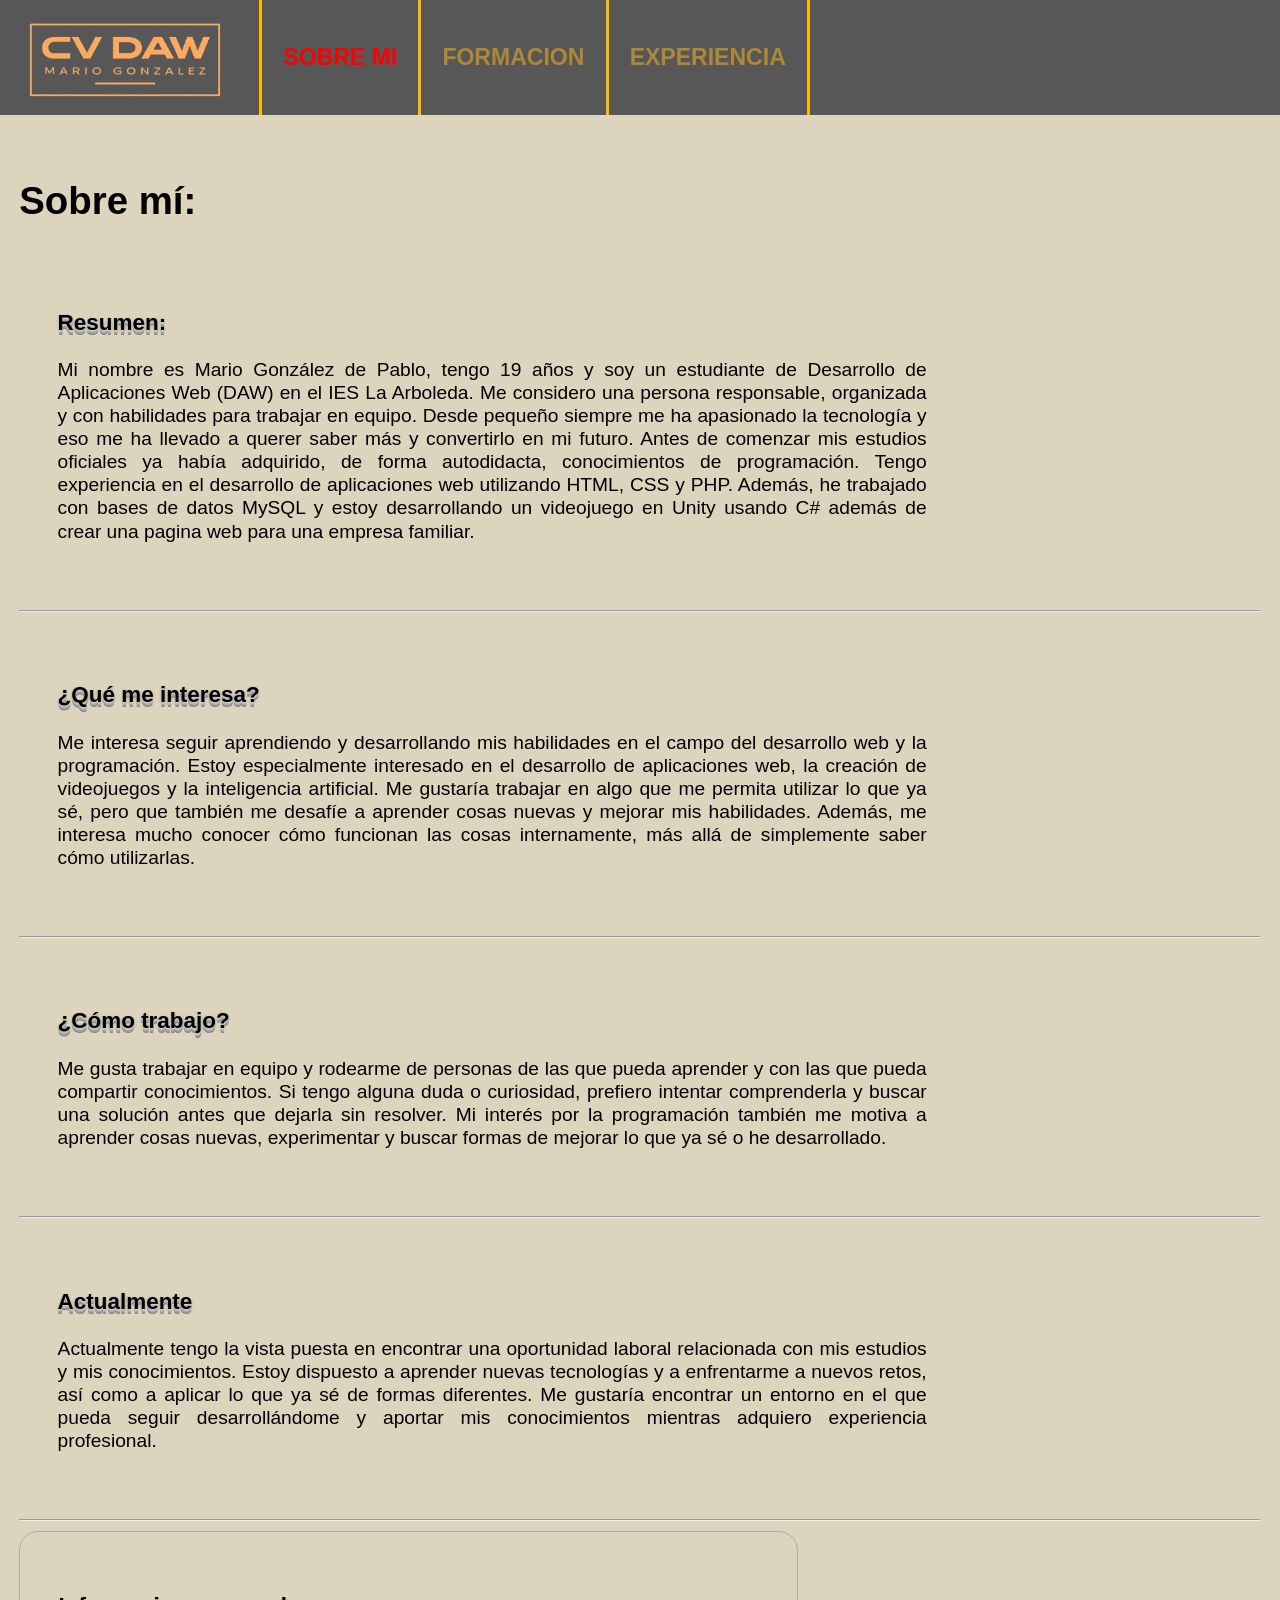
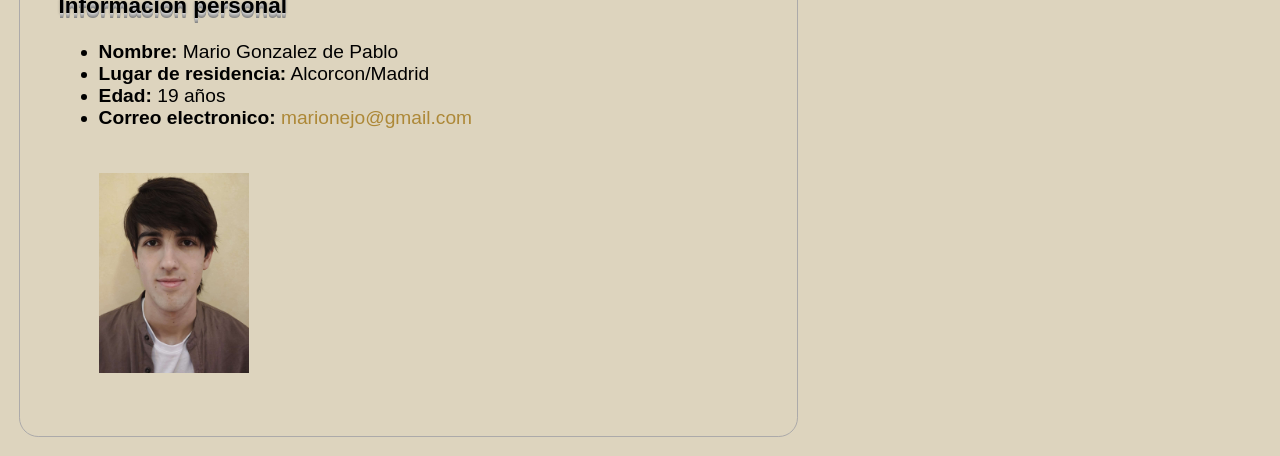
<file: index.html>
<!DOCTYPE html>
<html lang="en">

<head>
    <meta charset="UTF-8">
    <meta name="viewport" content="width=device-width, initial-scale=1.0">
    <link rel="stylesheet" href="css.css">
    <link rel="icon" href="Imagenes/Logo.png" type="image/x-icon">
    <title>Curriculum de DAW</title>
</head>

<body>
    <div class="navPc">
        <nav>
            <div class="divLogo navPc">
            </div>

            <div class="vr"></div>
            <div class="divNav">
                <a href="index.html" class="currentPage">SOBRE MI</a>
            </div>
            <div class="vr"></div>
            <div class="divNav">
                <a href="formacion.html">FORMACION</a>
            </div>
            <div class="vr"></div>
            <div class="divNav">
                <a href="experiencia.html">EXPERIENCIA</a>
            </div>
            <div class="vr"></div>
            <!--
            <div class="divNav">
                <a href="proyectos.html">PROYECTOS</a>
            </div>
            <div class="vr"></div>-->
        </nav>
    </div>

    <div class="navMovil">
        <nav>
            <div class="divLogoMovil">
            </div>

            <div class="vr"></div>

            <div class="selectDiv">
                <div class="currentSelector">
                    <red>SOBRE MÍ</red>
                </div>

                <div class="options">
                    <a href="index.html" class="currentPage">
                        <div class="option">SOBRE MÍ</div>
                    </a>
                    <a href="formacion.html">
                        <div class="option">FORMACIÓN</div>
                    </a>
                    <a href="experiencia.html">
                        <div class="option">EXPERIENCIA</div>
                    </a>
                    <!-- <a href="proyectos.html"><div class="option">PROYECTOS</div></a> -->
                </div>
            </div>


        </nav>
    </div>



    <main>
        <h1>Sobre mí:</h1>
        <div class="cajaTexto">
            <h3 class = "shadowedText">Resumen:</h3>
            <p>
                Mi nombre es Mario González de Pablo, tengo 19 años y soy un estudiante
                de Desarrollo de Aplicaciones Web (DAW) en el IES La Arboleda. Me considero
                una persona responsable, organizada y con habilidades para trabajar en equipo.
                Desde pequeño siempre me ha apasionado la tecnología y eso me ha llevado a
                querer saber más y convertirlo en mi futuro. Antes de comenzar mis estudios oficiales
                ya había adquirido, de forma autodidacta, conocimientos de programación.
                Tengo experiencia en el desarrollo de aplicaciones web utilizando HTML, CSS
                y PHP. Además, he trabajado con bases de datos MySQL y estoy desarrollando un
                videojuego en Unity usando C# además de crear una pagina web para una empresa familiar.
            </p>
        </div>

        <hr>

        <div class="cajaTexto">
            <h3 class = "shadowedText">¿Qué me interesa?</h3>
            <p>
                Me interesa seguir aprendiendo y desarrollando mis habilidades en el campo del desarrollo web y la
                programación.
                Estoy especialmente interesado en el desarrollo de aplicaciones web, la creación de videojuegos y la
                inteligencia
                artificial. Me gustaría trabajar en algo que me permita utilizar lo que ya sé, pero que también me
                desafíe a aprender
                cosas nuevas y mejorar mis habilidades. Además, me interesa mucho conocer cómo funcionan las cosas
                internamente,
                más allá de simplemente saber cómo utilizarlas.
            </p>

        </div>

        <hr>

        <div class="cajaTexto">
            <h3 class = "shadowedText">¿Cómo trabajo?</h3>
            <p>
                Me gusta trabajar en equipo y rodearme de personas de las que pueda aprender y con las que pueda
                compartir
                conocimientos. Si tengo alguna duda o curiosidad, prefiero intentar comprenderla y buscar una solución
                antes que dejarla sin resolver. Mi interés por la programación también me motiva a aprender cosas
                nuevas,
                experimentar y buscar formas de mejorar lo que ya sé o he desarrollado.
            </p>
        </div>

        <hr>

        <div class="cajaTexto">
            <h3 class = "shadowedText">Actualmente</h3>
            <p>
                Actualmente tengo la vista puesta en encontrar una oportunidad laboral relacionada con mis estudios y
                mis
                conocimientos. Estoy dispuesto a aprender nuevas tecnologías y a enfrentarme a nuevos retos, así como a
                aplicar lo que ya sé de formas diferentes. Me gustaría encontrar un entorno en el que pueda seguir
                desarrollándome
                y aportar mis conocimientos mientras adquiero experiencia profesional.
            </p>
        </div>

        <hr>

        <div class="cajaTexto cajasExperiencia">
            <h3 class = "shadowedText">Informacion personal</h3>
            <ul>
                <li><b>Nombre:</b> Mario Gonzalez de Pablo</li>
                <li><b>Lugar de residencia:</b> Alcorcon/Madrid</li>
                <li><b>Edad: </b>19 años</li>
                <li><b>Correo electronico: </b> <a href="mailto:marionejo@gmail.com">marionejo@gmail.com</a></li>
                <br><br>
                <img src = "Imagenes/imagenCurriculum.jpg" width="150em" alt ="Foto de Mario">
            </ul>
        </div>

    </main>









    <script src="js.js"></script>
</body>

</html>
</file>
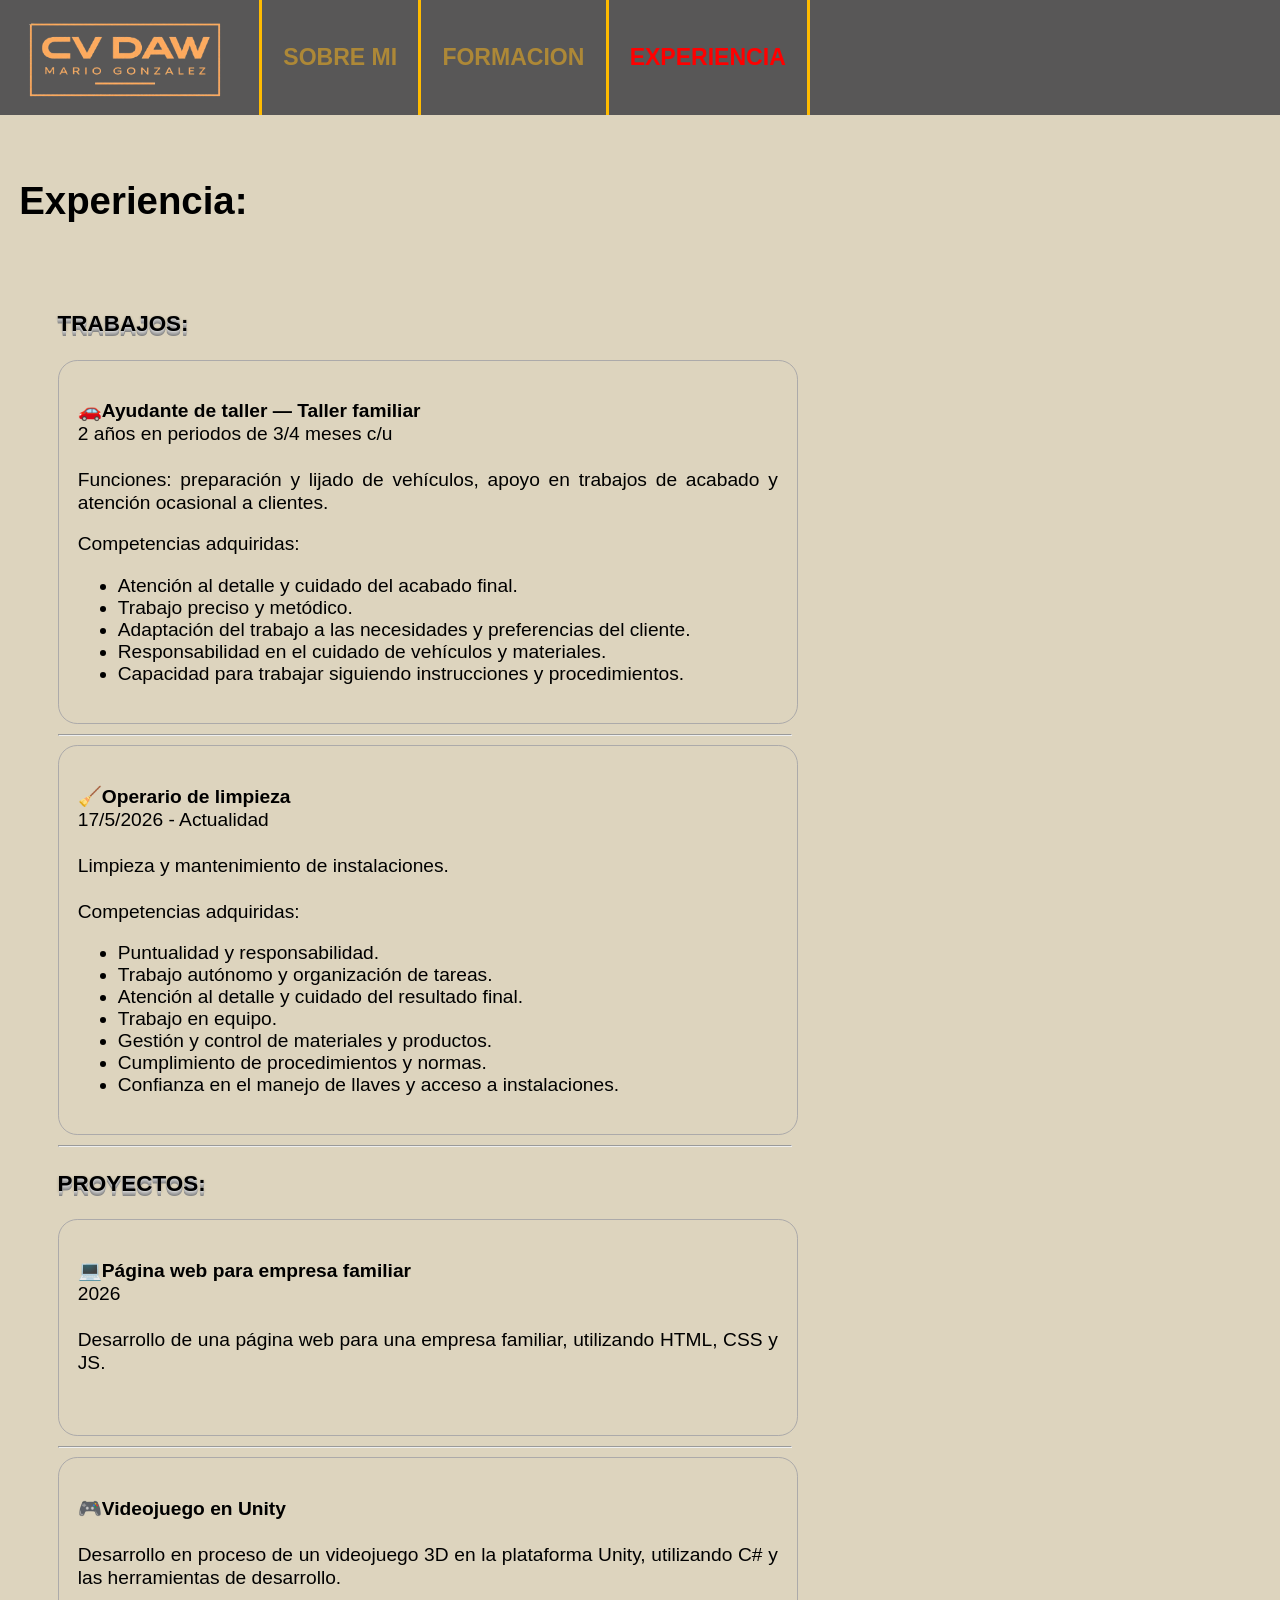
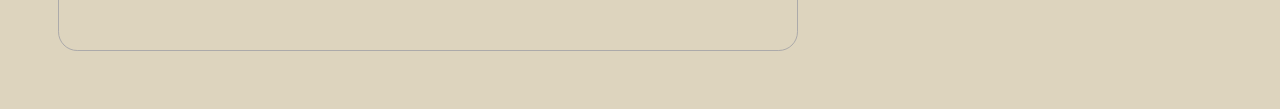
<file: experiencia.html>
<!DOCTYPE html>
<html lang="en">

<head>
    <meta charset="UTF-8">
    <meta name="viewport" content="width=device-width, initial-scale=1.0">
    <link rel="stylesheet" href="css.css">
    <link rel="icon" href="Imagenes/Logo.png" type="image/x-icon">
    <title>Curriculum de DAW</title>
</head>

<body>

    <div class="navPc">
        <nav>
            <div class="divLogo navPc">
                </div>

            <div class="vr"></div>
            <div class="divNav">
                <a href="index.html">SOBRE MI</a>
            </div>
            <div class="vr"></div>
            <div class="divNav">
                <a href="formacion.html">FORMACION</a>
            </div>
            <div class="vr"></div>
            <div class="divNav">
                <a href="experiencia.html" class="currentPage">EXPERIENCIA</a>
            </div>
            <div class="vr"></div>
            <!--<div class="divNav">
                <a href="proyectos.html">PROYECTOS</a>
            </div>
            <div class="vr"></div>-->
        </nav>
    </div>

    <div class="navMovil">
        <nav>
            <div class="divLogoMovil">
                </div>

            <div class="vr_NavMovil"></div>

            <div class="selectDiv">
                <div class="currentSelector">
                    <red>EXPERIENCIA</red>
                </div>

                <div class="options">
                    <a href="index.html"><div class="option">SOBRE MÍ</div></a>
                    <a href="formacion.html"><div class="option">FORMACIÓN</div></a>
                    <a href="experiencia.html" class="currentPage"><div class="option">EXPERIENCIA</div></a>
                    <!--<a href="proyectos.html"><div class="option">PROYECTOS</div></a> -->
                </div>
            </div>


        </nav>
    </div>




    <main>
        <h1>Experiencia:</h1>
        <div class="cajaTexto">
            <h2>
                <h3 class = "shadowedText">TRABAJOS:</h3>
            </h2>

            <div class="cajasExperiencia">
                <p>
                    <b>🚗Ayudante de taller — Taller familiar</b><br>2 años en periodos de 3/4 meses c/u<br><br>
                    Funciones: preparación y lijado de vehículos, apoyo en trabajos de acabado y atención ocasional a
                    clientes.
                </p>
                Competencias adquiridas:
                <ul>
                    <li>Atención al detalle y cuidado del acabado final.</li>
                    <li>Trabajo preciso y metódico.</li>
                    <li>Adaptación del trabajo a las necesidades y preferencias del cliente.</li>
                    <li>Responsabilidad en el cuidado de vehículos y materiales.</li>
                    <li>Capacidad para trabajar siguiendo instrucciones y procedimientos.</li>
                </ul>

            </div>




            <hr class = "hrExperiencia">

            <div class="cajasExperiencia">
                <p>
                    <b>🧹Operario de limpieza</b><br>17/5/2026 - Actualidad<br><br>
                    Limpieza y mantenimiento de instalaciones.<br><br>

                    Competencias adquiridas:
                <ul>
                    <li>Puntualidad y responsabilidad.</li>
                    <li>Trabajo autónomo y organización de tareas.</li>
                    <li>Atención al detalle y cuidado del resultado final.</li>
                    <li>Trabajo en equipo.</li>
                    <li>Gestión y control de materiales y productos.</li>
                    <li>Cumplimiento de procedimientos y normas.</li>
                    <li>Confianza en el manejo de llaves y acceso a instalaciones.</li>
                </ul>

            </div>


            <hr class = "hrExperiencia">

            <h2>
                <h3 class = "shadowedText">PROYECTOS:</h3>
            </h2>

            <div class="cajasExperiencia">

                <p>
                    <b>💻Página web para empresa familiar</b><br>2026<br><br>
                    Desarrollo de una página web para una empresa familiar, utilizando HTML, CSS y JS.<br><br>
                </p>

            </div>

            <hr class = "hrExperiencia">

            <div class="cajasExperiencia">

                <p>
                    <b>🎮Videojuego en Unity</b><br><br>
                    Desarrollo en proceso de un videojuego 3D en la plataforma Unity, utilizando C# y las herramientas de
                    desarrollo.<br><br>
                </p>

            </div>
        </div> 

       
    </main>

    


    
    <script src="js.js"></script>
</body>


</html>
</file>
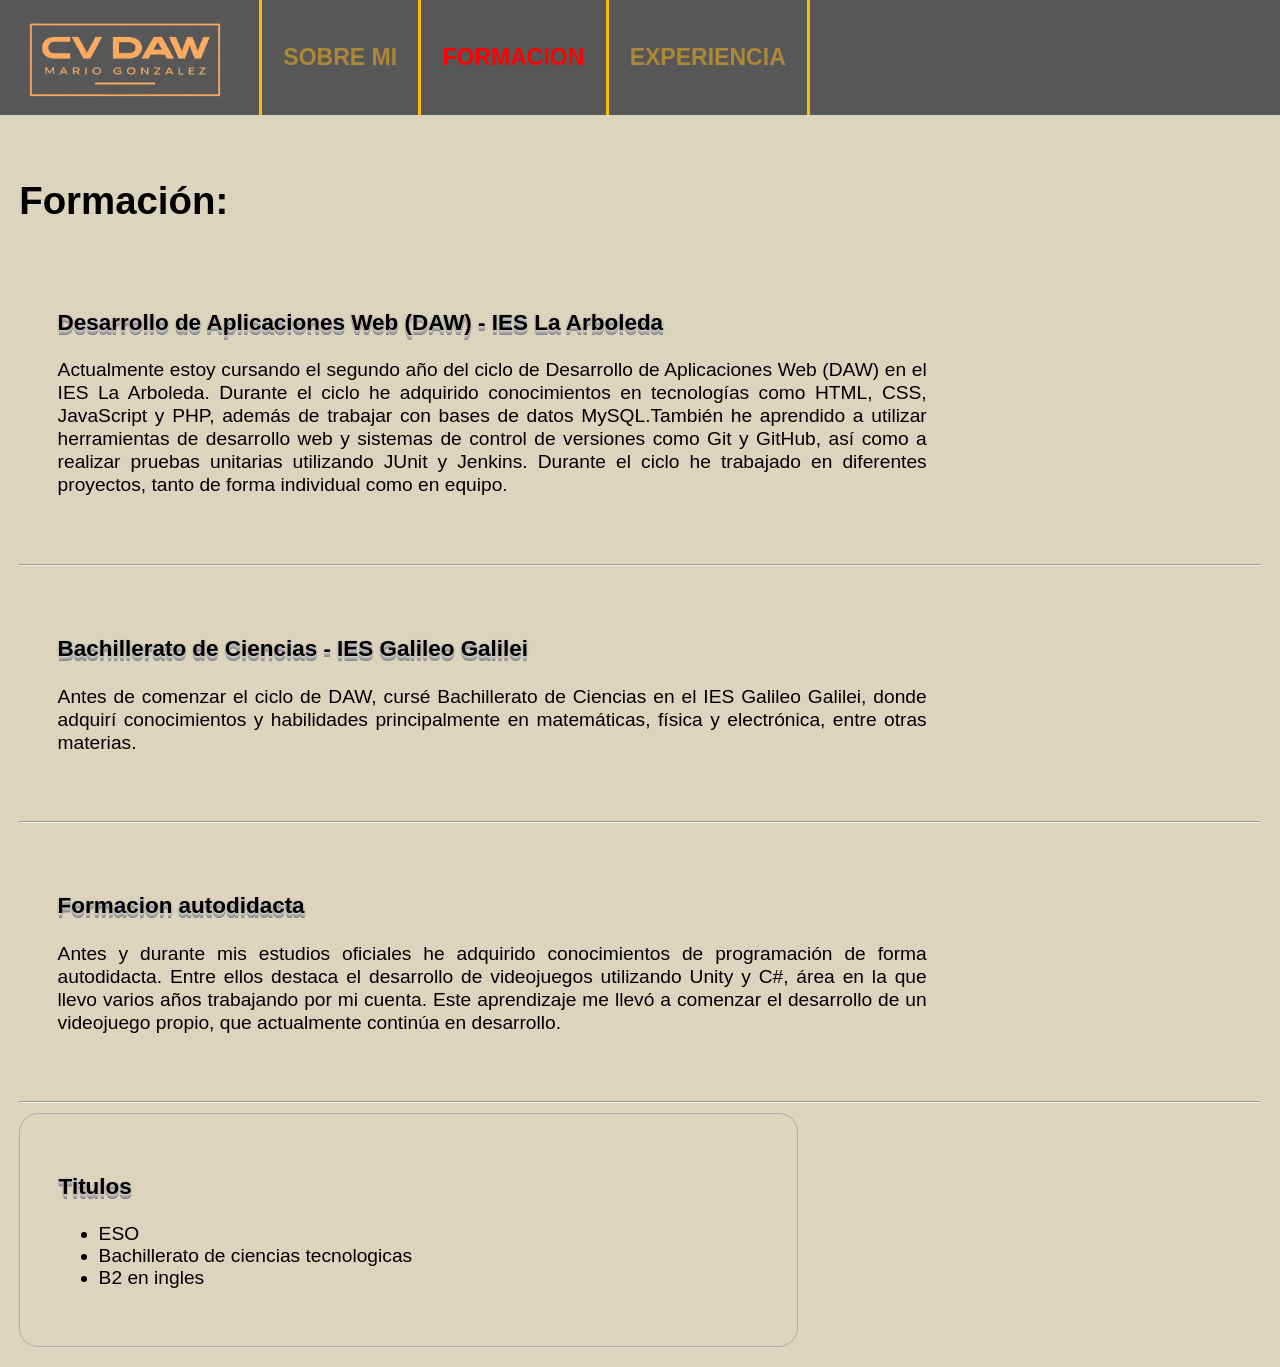
<file: formacion.html>
<!DOCTYPE html>
<html lang="en">
<head>
    <meta charset="UTF-8">
    <meta name="viewport" content="width=device-width, initial-scale=1.0">
    <link rel = "stylesheet" href = "css.css">
    <link rel="icon" href="Imagenes/Logo.png" type="image/x-icon">
    <title>Curriculum de DAW</title>
</head>
<body>
    <div class="navPc">
        <nav>
            <div class="divLogo navPc">
                </div>

            <div class="vr"></div>
            <div class="divNav">
                <a href="index.html">SOBRE MI</a>
            </div>
            <div class="vr"></div>
            <div class="divNav">
                <a href="formacion.html" class="currentPage">FORMACION</a>
            </div>
            <div class="vr"></div>
            <div class="divNav">
                <a href="experiencia.html">EXPERIENCIA</a>
            </div>
            <div class="vr"></div>
            <!--<div class="divNav">
                <a href="proyectos.html">PROYECTOS</a>
            </div>
            <div class="vr"></div> -->
        </nav>
    </div>

    <div class="navMovil">
        <nav>
            <div class="divLogoMovil">
                </div>

            <div class="vr"></div>

            <div class="selectDiv">
                <div class="currentSelector">
                    <red>FORMACIÓN</red>
                </div>

                <div class="options">
                    <a href="index.html"><div class="option">SOBRE MÍ</div></a>
                    <a href="formacion.html" class="currentPage"><div class="option">FORMACIÓN</div></a>
                    <a href="experiencia.html"><div class="option">EXPERIENCIA</div></a>
                    <!--<a href="proyectos.html"><div class="option">PROYECTOS</div></a> -->
                </div>
            </div>


        </nav>
    </div>



    <main>
        <h1>Formación:</h1>

        <div class = "cajaTexto">
            <h3 class = "shadowedText">Desarrollo de Aplicaciones Web (DAW) - IES La Arboleda</h3>
            <p>
                Actualmente estoy cursando el segundo año del ciclo de Desarrollo de Aplicaciones Web (DAW) 
                en el IES La Arboleda. Durante el ciclo he adquirido conocimientos en tecnologías como HTML, 
                CSS, JavaScript y PHP, además de trabajar con bases de datos MySQL.También he aprendido a 
                utilizar herramientas de desarrollo web y sistemas de control de versiones como Git y GitHub, 
                así como a realizar pruebas unitarias utilizando JUnit y Jenkins. Durante el ciclo he 
                trabajado en diferentes proyectos, tanto de forma individual como en equipo.
            </p>
        </div>

        <hr>

        <div class = "cajaTexto">
            <h3 class = "shadowedText">Bachillerato de Ciencias - IES Galileo Galilei</h3>
            <p>
                Antes de comenzar el ciclo de DAW, cursé Bachillerato de Ciencias en el IES Galileo Galilei, 
                donde adquirí conocimientos y habilidades principalmente en matemáticas, física y electrónica, 
                entre otras materias.
            </p>
        </div>

        <hr>

        <div class = "cajaTexto">
            <h3 class = "shadowedText">Formacion autodidacta</h3>
            <p>
                Antes y durante mis estudios oficiales he adquirido conocimientos de programación de 
                forma autodidacta. Entre ellos destaca el desarrollo de videojuegos utilizando Unity y 
                C#, área en la que llevo varios años trabajando por mi cuenta. Este aprendizaje me llevó 
                a comenzar el desarrollo de un videojuego propio, que actualmente continúa en desarrollo.
            </p>
        </div>

        <hr>

        <div class = "cajaTexto cajasExperiencia">
            <h3 class = "shadowedText">Titulos</h3>
            <p>
                <ul>
                    <li>ESO</li>
                    <li>Bachillerato de ciencias tecnologicas</li>
                    <li>B2 en ingles</li>
                </ul>
            </p>
        </div>
    </main>
    



    <script src="js.js"></script>
</body>
</html>
</file>
<file: css.css>
nav {
    --MinHeight: 6em;

    background-color: rgb(88, 87, 87);
    height: auto;
    min-height: var(--MinHeight);
    padding: var(--padding);

    display: flex;
    flex-direction: row;
    align-items: center;
    flex-wrap: wrap;

}

.divNav {
    font-weight: bold;
    margin-left: 0.5em;
    margin-right: 0.5em;
    font-size: 1.2em;
    height: 100%;
    align-items: center;
}

.divLogo {
    margin-left: 0.5em;
    margin-right: 0.5em;
    height: 100%;
    background-image: url(./Imagenes/Logo.png);
    background-size: contain;
    background-repeat: no-repeat;
    width: 12em;
    height: 6em;
    background-position: center;
    background-color: rgb(88, 87, 87);
}






.divLogoMovil {
    height: 100%;
    background-image: url(./Imagenes/Logo.png);
    background-size: contain;
    background-repeat: no-repeat;
    width: 12em;
    height: 6em;
    background-position: center;
    background-color: rgb(88, 87, 87);
}

.divNavMovil {
    font-weight: bold;
    margin-left: 0.15em;
    margin-right: 0.15em;
    font-size: 1.2em;
    height: 100%;
    align-items: center;
}



.selectDiv {
    width: 140px;
    background-color: rgb(126, 121, 121);
    font-size: 0.9em;
    font-weight: bold;
}

.currentSelector {
    padding: 10px;
    border: 1px solid black;
    cursor: pointer;


}

.options {
    display: none;
    position: absolute;
    width: 140px;

    border: 1px solid black;
    background-color: rgb(126, 121, 121);
    font-size: 1.2em;
    font-weight: bold;
}

.option {
    padding: 10px;
    cursor: pointer;
    border-bottom: 1px solid black;
}

.option:hover {
    transition: 0.2s;
    color: orange;
}




.navMovil {
    display: none;
}

.navPc {
    display: block;
}

@media (max-width: 795px) {
    .navMovil {
        display: block;
    }

    .navPc {
        display: none;
    }

}

.vr {
    margin-left: 0.5em;
    margin-right: 0.5em;
    background-color: rgb(255, 187, 0);
    width: 3px;
    height: calc(var(--MinHeight));
}

.vr_NavMovil {
    margin-right: 0.5em;
    background-color: rgb(255, 187, 0);
    width: 3px;
    height: calc(var(--MinHeight));
}



.currentPage {
    color: red;
}

red {
    color: red;
}

orange {
    color: orange;
}

.shadowedText {
    text-shadow:
        0 1px 0 #cccccc,
        0 2px 0 #bbbbbb,
        0 3px 0 #aaaaaa,
        0 4px 0 #999999,
        0 5px 0 #888888,
        0 1px 3px rgba(0, 0, 0, 0.3);
}

p {
    text-align: justify;
}


.cajasExperiencia {
    border-style: solid;
    border-width: 1px;
    border-color: rgb(172, 170, 170);
    border-radius: 1em;
    padding: 1em;
    max-width: 700px;
}

.hrExperiencia {
    margin-left: 0px;
    margin-right: auto;
    max-width: 732px;
}

a {
    text-decoration: none;
    color: rgb(173, 136, 55);
}

a:hover {
    transition: 0.2s;
    color: orange;
}



body {
    margin: 0px;
    background-color: rgb(221, 212, 190);
    font-size: 1.2em;
    font-family: 'Trebuchet MS', 'Lucida Sans Unicode', 'Lucida Grande', 'Lucida Sans', Arial, sans-serif;
}

main {
    margin-top: 1em;
    padding: 1em;
}

.cajaTexto {
    padding: 2em;
    justify-content: left;
    text-align: left;
    width: 70%;
}

p {
    line-height: 1.2em;
}
</file>
